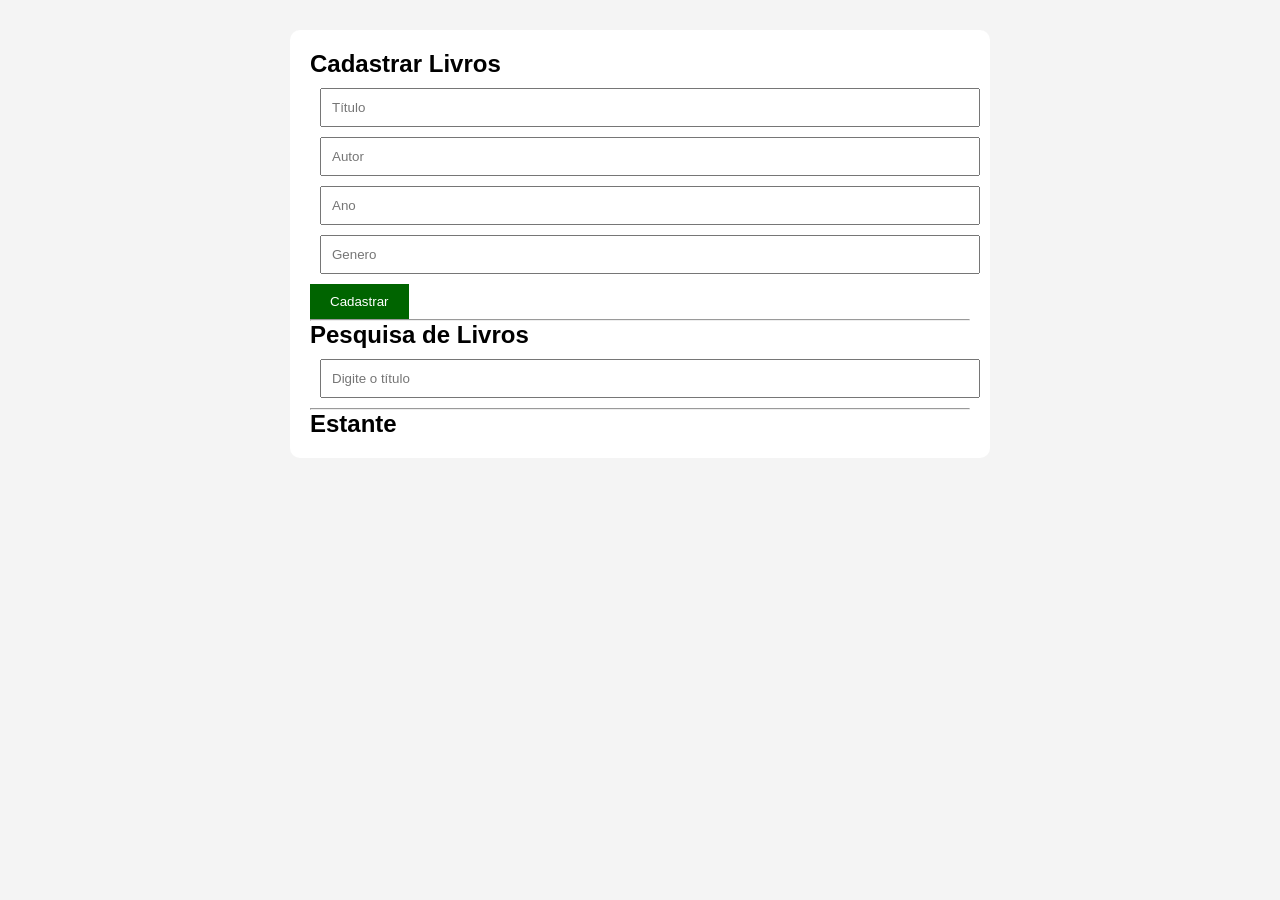
<file: biblioteca.html>
<!DOCTYPE html>
<html lang="pt-br">
<head>
    <meta charset="UTF-8">
    <meta name="viewport" content="width=device-width, initial-scale=1.0">
    <title>Document</title>
    <link rel="stylesheet" href="css/biblioteca.css">

    <script src="javascript/biblioteca.js" async></script>

</head>
<body>
    <div class="container">
        <h2>Cadastrar Livros</h2>
        <input type="text" placeholder="Título" id="titulo">
        <input type="text" placeholder="Autor" id="autor">
        <input type="text" placeholder="Ano" id="ano">
        <input type="text" placeholder="Genero" id="genero">

        <button id="btnCadastrar">Cadastrar</button>

        <hr>
        
        <h2> Pesquisa de Livros</h2>
        <input type="text" id="busca" placeholder="Digite o título">
        <hr>

        <h2>Estante</h2>
        <div id="estante">

        </div>
    </div>
</body>
</html>
</file>
<file: css/biblioteca.css>
*{
    margin: 0;
    box-sizing: border-box;
    padding: 0;
}

body{
    font-family: Arial, Helvetica, sans-serif;
    background-color: #f4f4f4;
}

.container{
    width: 700px;
    margin: 30px auto;
    background-color: white;
    padding: 20px;
    border-radius: 10px;
}

input{
    display: block;
    width: 100%;
    padding: 10px;
    margin: 10px;
}

button{
    padding: 10px 20px;
    background-color: darkgreen;
    color: white;
    border: none;
    cursor: pointer;
}

.livro{
    border: 1px solid gray;
    padding: 15px;
    
}
</file>
